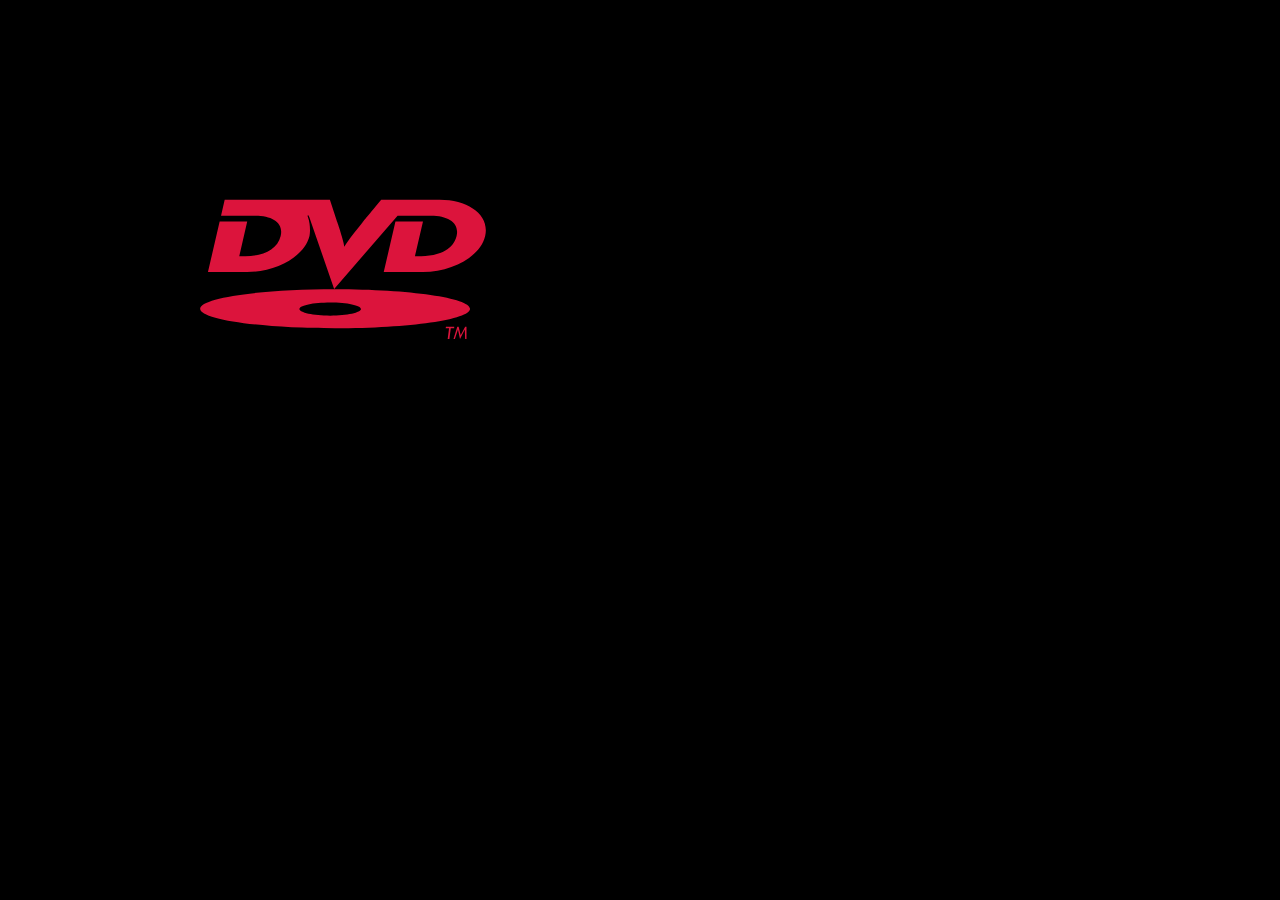
<file: index.html>
<!DOCTYPE html>
<html lang="en">
<head>
    <meta charset="UTF-8">
    <meta http-equiv="X-UA-Compatible" content="IE=edge">
    <meta name="viewport" content="width=device-width, initial-scale=1.0">
    <title>DVD-Logo</title>
    <link rel="stylesheet" href="style.css">
    <link rel="shortcut icon" href="#">
</head>
<body>
    <section>
        <svg class="logo" xmlns="http://www.w3.org/2000/svg" viewBox="0 0 210 107"><title>DvD Logo</title><path d="M118.895,20.346c0,0-13.743,16.922-13.04,18.001c0.975-1.079-4.934-18.186-4.934-18.186s-1.233-3.597-5.102-15.387H81.81H47.812H22.175l-2.56,11.068h19.299h4.579c12.415,0,19.995,5.132,17.878,14.225c-2.287,9.901-13.123,14.128-24.665,14.128H32.39l5.552-24.208H18.647l-8.192,35.368h27.398c20.612,0,40.166-11.067,43.692-25.288c0.617-2.614,0.53-9.185-1.054-13.053c0-0.093-0.091-0.271-0.178-0.537c-0.087-0.093-0.178-0.722,0.178-0.814c0.172-0.092,0.525,0.271,0.525,0.358c0,0,0.179,0.456,0.351,0.813l17.44,50.315l44.404-51.216l18.761-0.092h4.579c12.424,0,20.09,5.132,17.969,14.225c-2.29,9.901-13.205,14.128-24.75,14.128h-4.405L161,19.987h-19.287l-8.198,35.368h27.398c20.611,0,40.343-11.067,43.604-25.288c3.347-14.225-11.101-25.293-31.89-25.293h-18.143h-22.727C120.923,17.823,118.895,20.346,118.895,20.346L118.895,20.346z"/><path d="M99.424,67.329C47.281,67.329,5,73.449,5,81.012c0,7.558,42.281,13.678,94.424,13.678c52.239,0,94.524-6.12,94.524-13.678C193.949,73.449,151.664,67.329,99.424,67.329z M96.078,85.873c-11.98,0-21.58-2.072-21.58-4.595c0-2.523,9.599-4.59,21.58-4.59c11.888,0,21.498,2.066,21.498,4.59C117.576,83.801,107.966,85.873,96.078,85.873z"/><polygon points="182.843,94.635 182.843,93.653 177.098,93.653 176.859,94.635 179.251,94.635 178.286,102.226 179.49,102.226 180.445,94.635 182.843,94.635"/><polygon points="191.453,102.226 191.453,93.653 190.504,93.653 187.384,99.534 185.968,93.653 185.013,93.653 182.36,102.226 183.337,102.226 185.475,95.617 186.917,102.226 190.276,95.617 190.504,102.226 191.453,102.226"/></svg>
    </section>
    <script src="app.js"></script>
</body>
</html>
</file>
<file: style.css>
*{
    pad: 0;
    margin: 0;
    box-sizing: border-box;
}

body{
    overflow: hidden;
}

section{
    position: relative;
    background-color: black;
}

.logo{
    position: absolute;
    width: 300px;
    fill: crimson;
}
@media (max-width: 768px){
    .logo{
        width: 150px;
    }
}
</file>
